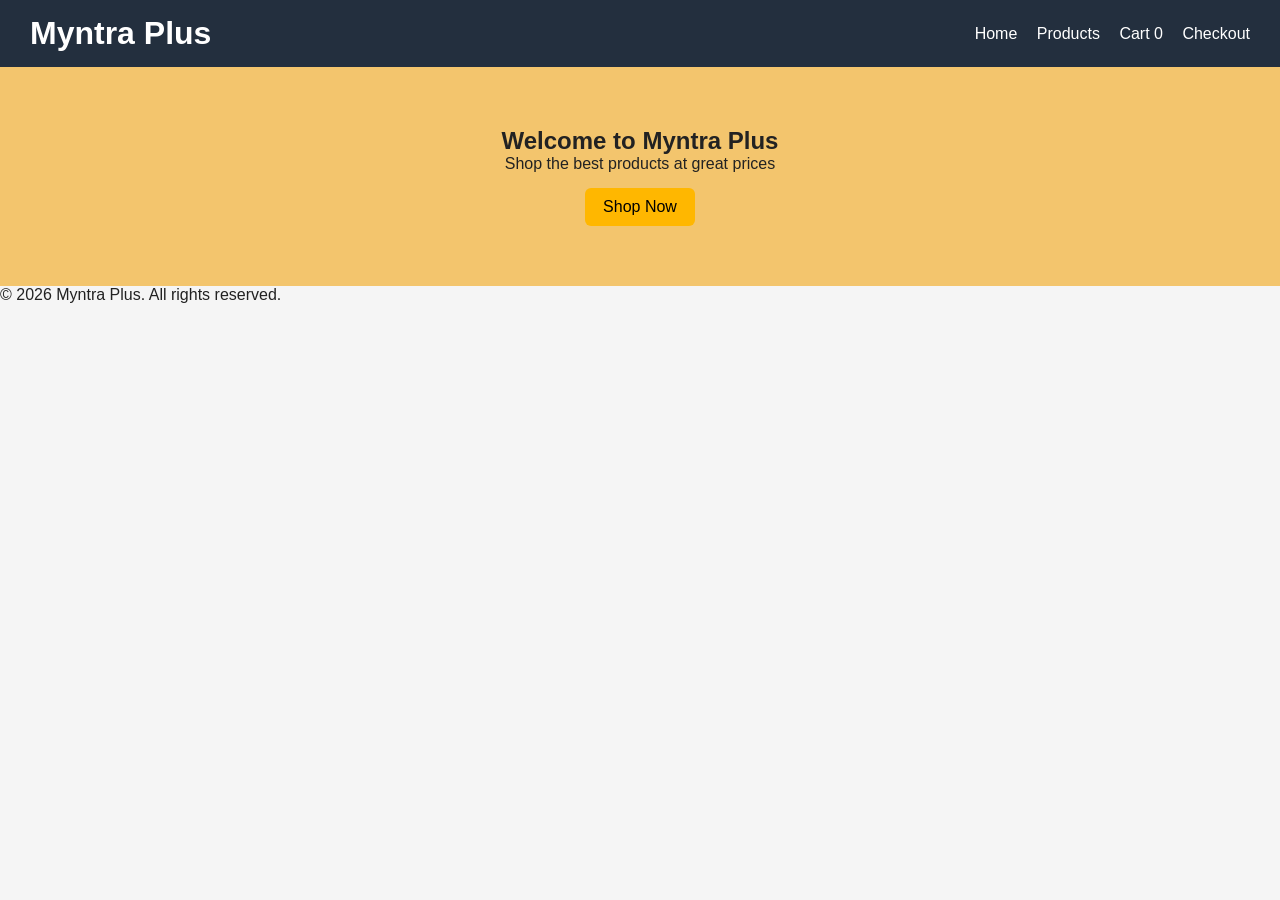
<file: index.html>
<!DOCTYPE html>
<html lang="en">
<head>
  <meta charset="UTF-8">
  <meta name="viewport" content="width=device-width, initial-scale=1.0">
  <title>Myntra Plus - Home</title>
  <link rel="stylesheet" href="style.css">
</head>
<body>
  <header class="navbar">
    <h1>Myntra Plus</h1>
    <nav>
      <a href="index.html">Home</a>
      <a href="products.html">Products</a>
      <a href="cart.html">Cart <span id="cart-count">0</span></a>
      <a href="checkout.html">Checkout</a>
    </nav>
  </header>

  <section class="hero">
    <h2>Welcome to Myntra Plus</h2>
    <p>Shop the best products at great prices</p>
    <a href="products.html" class="btn">Shop Now</a>
  </section>

  <section id="featured-products"></section>

  <footer>&copy; 2026 Myntra Plus. All rights reserved.</footer>
  <script src="script.js"></script>
</body>
</html>
</file>
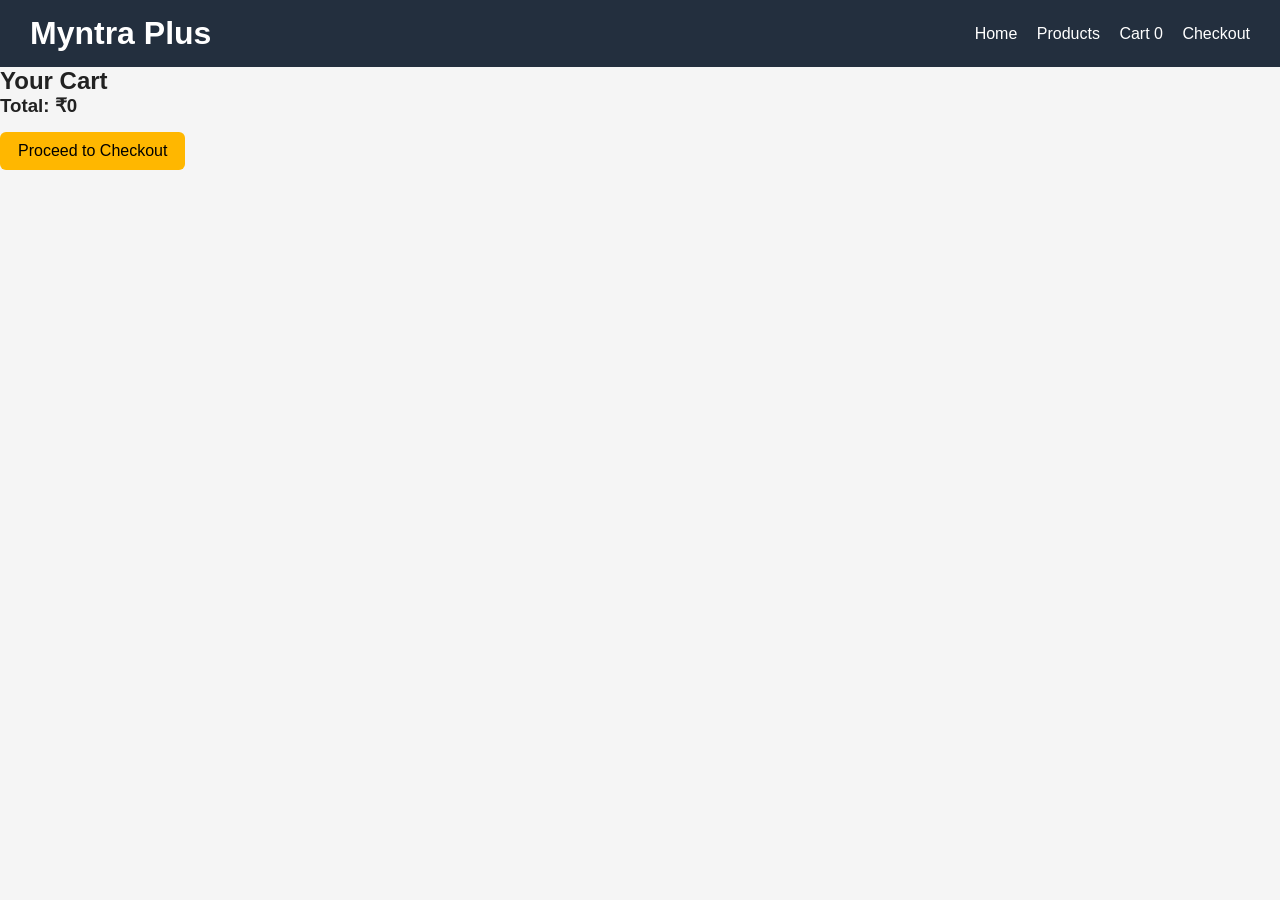
<file: cart.html>
<!DOCTYPE html>
<html lang="en">
<head>
  <meta charset="UTF-8">
  <meta name="viewport" content="width=device-width, initial-scale=1.0">
  <title>Myntra Plus - Cart</title>
  <link rel="stylesheet" href="style.css">
</head>
<body>
  <header class="navbar">
    <h1>Myntra Plus</h1>
    <nav>
      <a href="index.html">Home</a>
      <a href="products.html">Products</a>
      <a href="cart.html">Cart <span id="cart-count">0</span></a>
      <a href="checkout.html">Checkout</a>
    </nav>
  </header>

  <section class="cart-section">
    <h2>Your Cart</h2>
    <div id="cart-items"></div>
    <h3 id="cart-total">Total: ₹0</h3>
    <a href="checkout.html" class="btn">Proceed to Checkout</a>
  </section>

  <script src="script.js"></script>
</body>
</html>
</file>
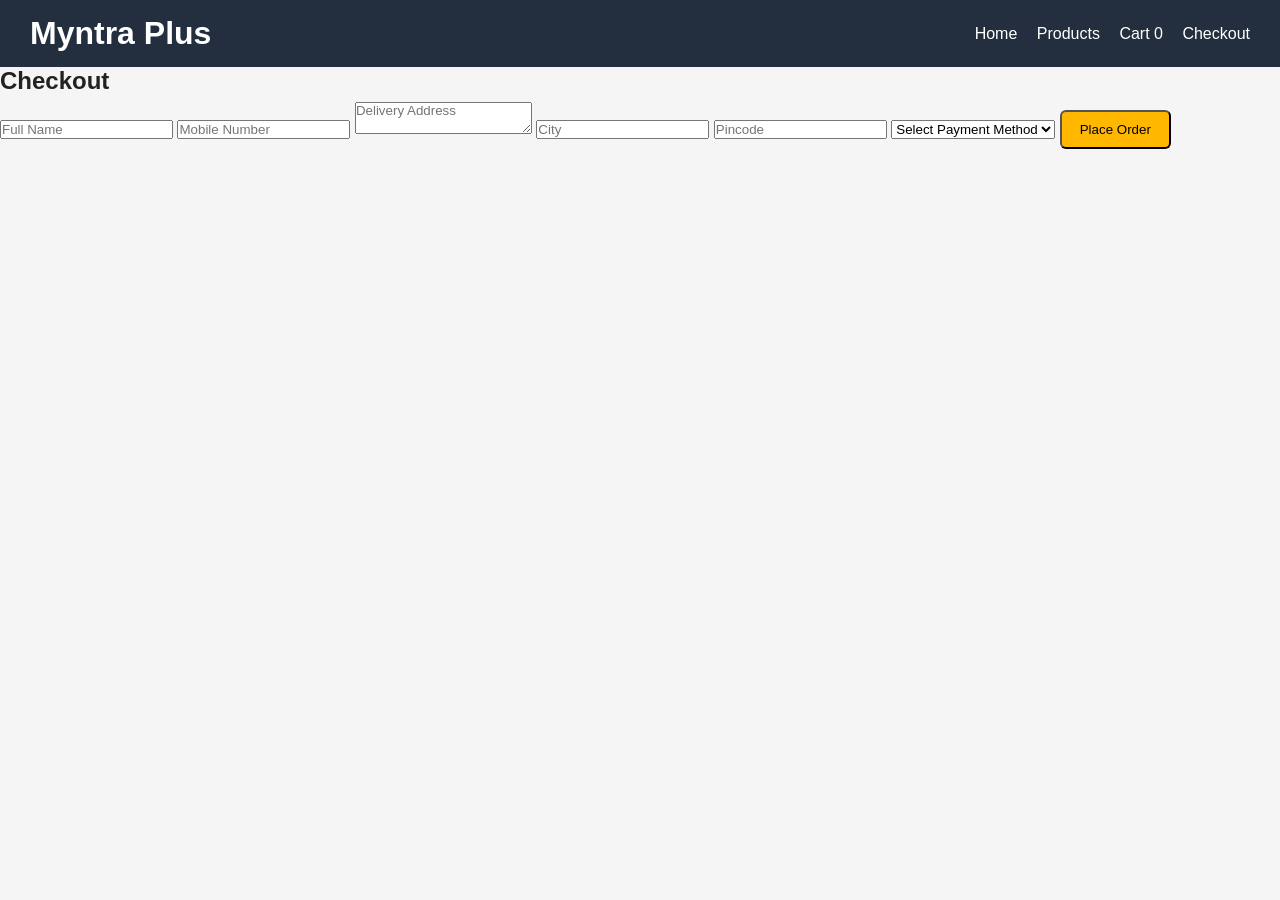
<file: checkout.html>
<!DOCTYPE html>
<html lang="en">
<head>
  <meta charset="UTF-8">
  <meta name="viewport" content="width=device-width, initial-scale=1.0">
  <title>Myntra Plus - Checkout</title>
  <link rel="stylesheet" href="style.css">
</head>
<body>
  <header class="navbar">
    <h1>Myntra Plus</h1>
    <nav>
      <a href="index.html">Home</a>
      <a href="products.html">Products</a>
      <a href="cart.html">Cart <span id="cart-count">0</span></a>
      <a href="checkout.html">Checkout</a>
    </nav>
  </header>

  <section class="checkout-section">
    <h2>Checkout</h2>
    <form id="checkout-form">
      <input type="text" placeholder="Full Name" required>
      <input type="text" placeholder="Mobile Number" required>
      <textarea placeholder="Delivery Address" required></textarea>
      <input type="text" placeholder="City" required>
      <input type="text" placeholder="Pincode" required>
      <select required>
        <option value="">Select Payment Method</option>
        <option>Cash on Delivery</option>
        <option>UPI</option>
        <option>Card</option>
      </select>
      <button type="submit" class="btn">Place Order</button>
    </form>
  </section>

  <script src="script.js"></script>
</body>
</html>
</file>
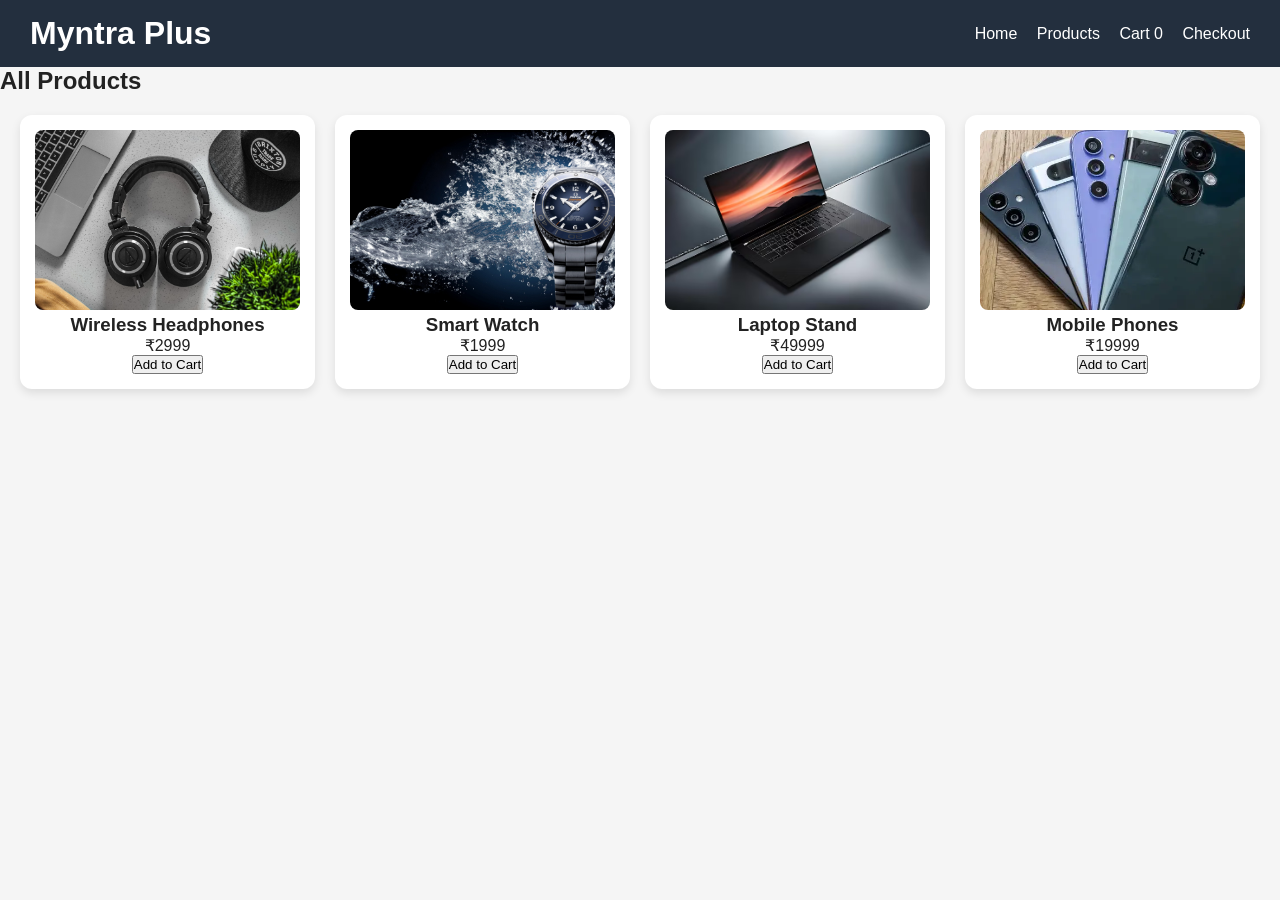
<file: products.html>
<!DOCTYPE html>
<html lang="en">
<head>
  <meta charset="UTF-8">
  <meta name="viewport" content="width=device-width, initial-scale=1.0">
  <title>Myntra Plus - Products</title>
  <link rel="stylesheet" href="style.css">
</head>
<body>
  <header class="navbar">
    <h1>Myntra Plus</h1>
    <nav>
      <a href="index.html">Home</a>
      <a href="products.html">Products</a>
      <a href="cart.html">Cart <span id="cart-count">0</span></a>
      <a href="checkout.html">Checkout</a>
    </nav>
  </header>

  <section class="products-section">
    <h2>All Products</h2>
    <div id="product-container" class="product-grid"></div>
  </section>

  <script src="script.js"></script>
</body>
</html>
</file>
<file: style.css>
* {
  margin: 0;
  padding: 0;
  box-sizing: border-box;
  font-family: Arial, sans-serif;
}

body {
  background: #f5f5f5;
  color: #222;
}

.navbar {
  display: flex;
  justify-content: space-between;
  align-items: center;
  padding: 15px 30px;
  background: #232f3e;
  color: white;
}

.navbar a {
  color: white;
  text-decoration: none;
  margin-left: 15px;
}

.hero {
  background: #f3c56d;
  text-align: center;
  padding: 60px 20px;
}

.btn {
  display: inline-block;
  background: #ffb700;
  color: #000;
  padding: 10px 18px;
  text-decoration: none;
  border-radius: 6px;
  margin-top: 15px;
}

.product-grid {
  display: grid;
  grid-template-columns: repeat(auto-fit, minmax(220px, 1fr));
  gap: 20px;
  padding: 20px;
}

.product-card {
  background: white;
  padding: 15px;
  border-radius: 12px;
  box-shadow: 0 4px 10px rgba(0,0,0,0.1);
  text-align: center;
}

.product-card img {
  width: 100%;
  height: 180px;
  object-fit: cover;
  border-radius: 8px;
}

@media (max-width: 768px) {
  .navbar {
    flex-direction: column;
    gap: 10px;
  }
}
</file>
